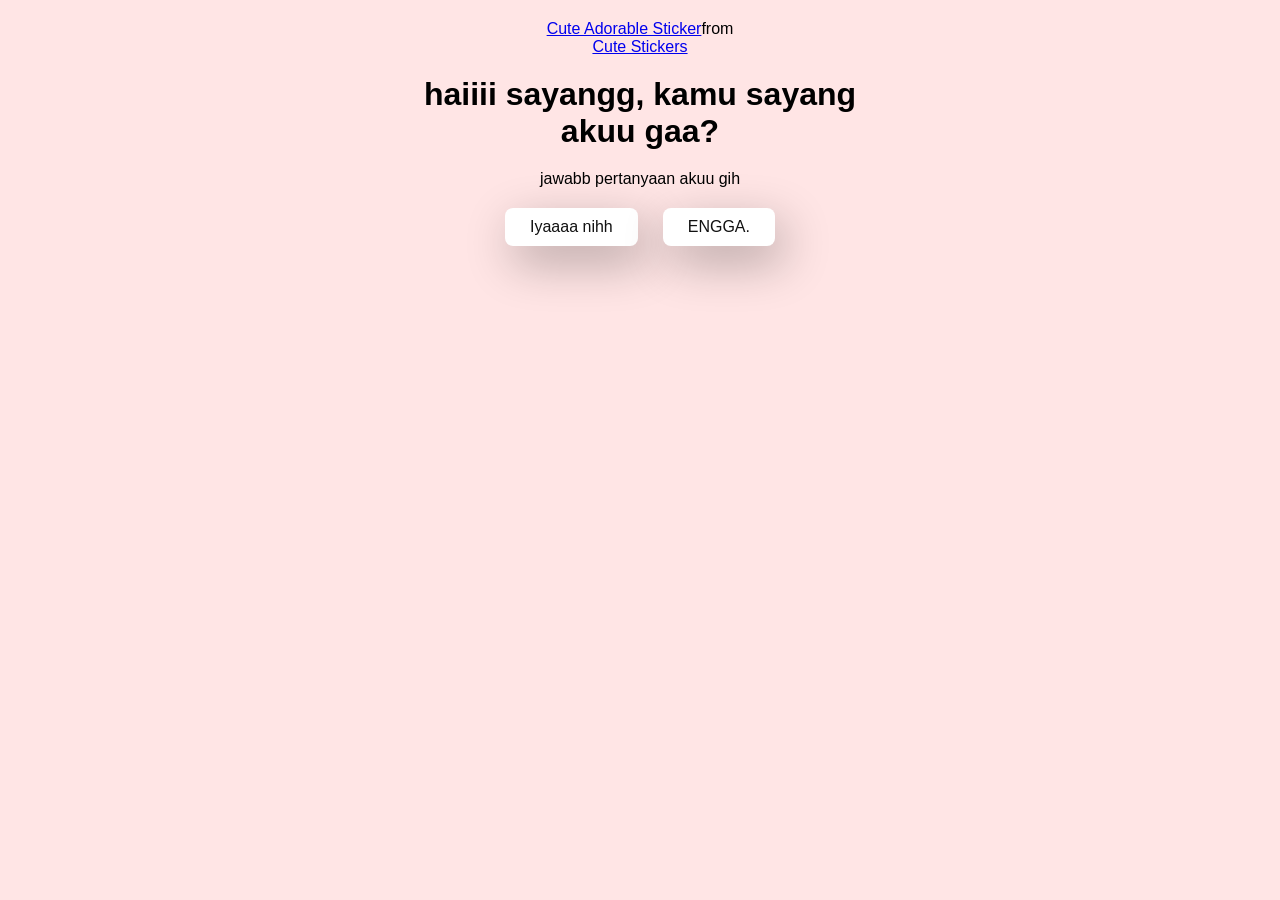
<file: index.html>
<!DOCTYPE html>
<html lang="en">
<head>
    <meta charset="UTF-8">
    <meta name="viewport" content="width=device-width, initial-scale=1.0">
    <title>For You my yaya</title>
    <link rel="stylesheet" href="style.css">
</head>
<body>
    <div class="container">
       <div class="tenor-gif-embed" data-postid="16366241" data-share-method="host" data-aspect-ratio="1.07383" data-width="100%"><a href="https://tenor.com/view/cute-adorable-please-come-on-really-gif-16366241">Cute Adorable Sticker</a>from <a href="https://tenor.com/search/cute-stickers">Cute Stickers</a></div> <script type="text/javascript" async src="https://tenor.com/embed.js"></script>
        <h1>haiiii sayangg, kamu sayang akuu gaa?</h1>
        <p>jawabb pertanyaan akuu gih</p>

        <div class="btn">
            <a href="yes.html">Iyaaaa nihh</a>
            <a href="no1.html">ENGGA.</a>
        </div>
    </div>

    <script src="script.js"></script>
</body>
</html>
</file>
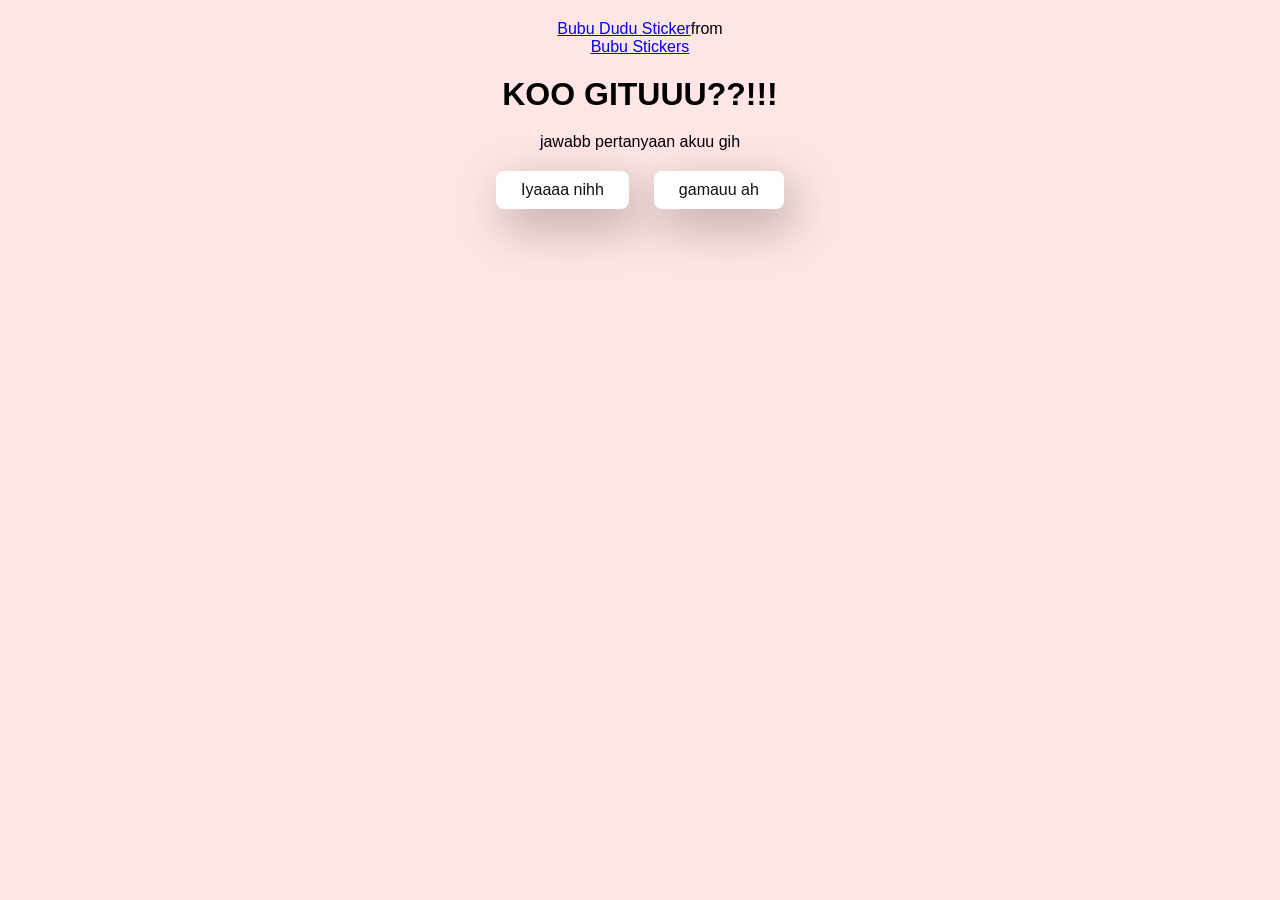
<file: no1.html>
<!DOCTYPE html>
<html lang="en">
<head>
    <meta charset="UTF-8">
    <meta name="viewport" content="width=device-width, initial-scale=1.0">
    <title>For You my yaya</title>
    <link rel="stylesheet" href="style.css">
</head>
<body>
    <div class="container">
        <div class="tenor-gif-embed" data-postid="2540091918952573833" data-share-method="host" data-aspect-ratio="0.75817" data-width="100%"><a href="https://tenor.com/view/bubu-dudu-bubu-dudu-motki-motki-bubu-gif-2540091918952573833">Bubu Dudu Sticker</a>from <a href="https://tenor.com/search/bubu-stickers">Bubu Stickers</a></div> <script type="text/javascript" async src="https://tenor.com/embed.js"></script>

        <h1>KOO GITUUU??!!!</h1>
        <p>jawabb pertanyaan akuu gih</p>

        <div class="btn">
            <a href="yes.html">Iyaaaa nihh</a>
            <a href="no2.html">gamauu ah</a>
        </div>
    </div>

    <script src="script.js"></script>
</body>
</html>
</file>
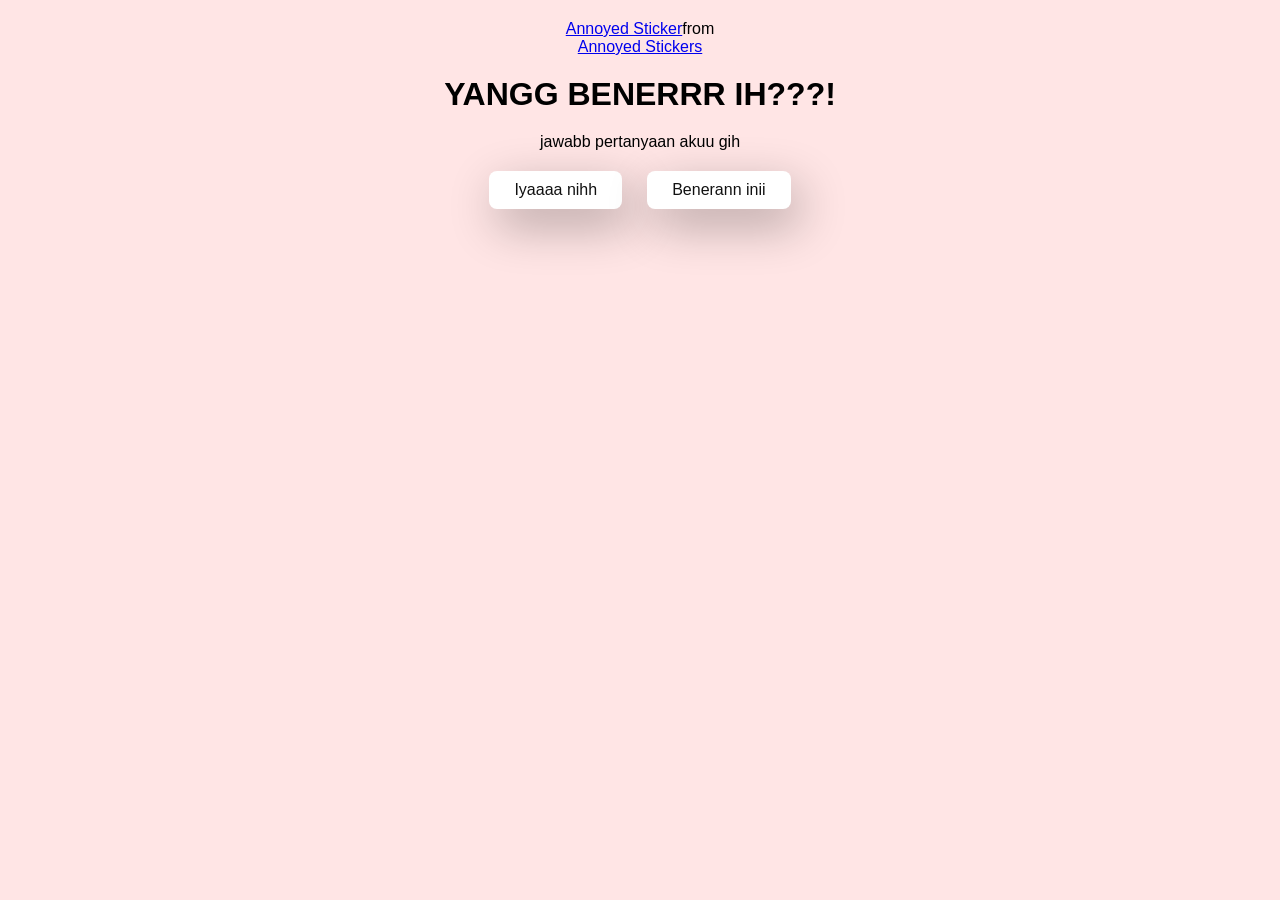
<file: no2.html>
<!DOCTYPE html>
<html lang="en">
<head>
    <meta charset="UTF-8">
    <meta name="viewport" content="width=device-width, initial-scale=1.0">
    <title>For You my yaya</title>
    <link rel="stylesheet" href="style.css">
</head>
<body>
    <div class="container">

        <div class="tenor-gif-embed" data-postid="3735062615122387244" data-share-method="host" data-aspect-ratio="0.993007" data-width="100%"><a href="https://tenor.com/view/annoyed-gif-3735062615122387244">Annoyed Sticker</a>from <a href="https://tenor.com/search/annoyed-stickers">Annoyed Stickers</a></div> <script type="text/javascript" async src="https://tenor.com/embed.js"></script>
        <h1>YANGG BENERRR IH???!</h1>
        <p>jawabb pertanyaan akuu gih</p>

        <div class="btn">
            <a href="yes.html">Iyaaaa nihh</a>
            <a href="no3.html">Benerann inii</a>
        </div>
    </div>

    <script src="script.js"></script>
</body>
</html>
</file>
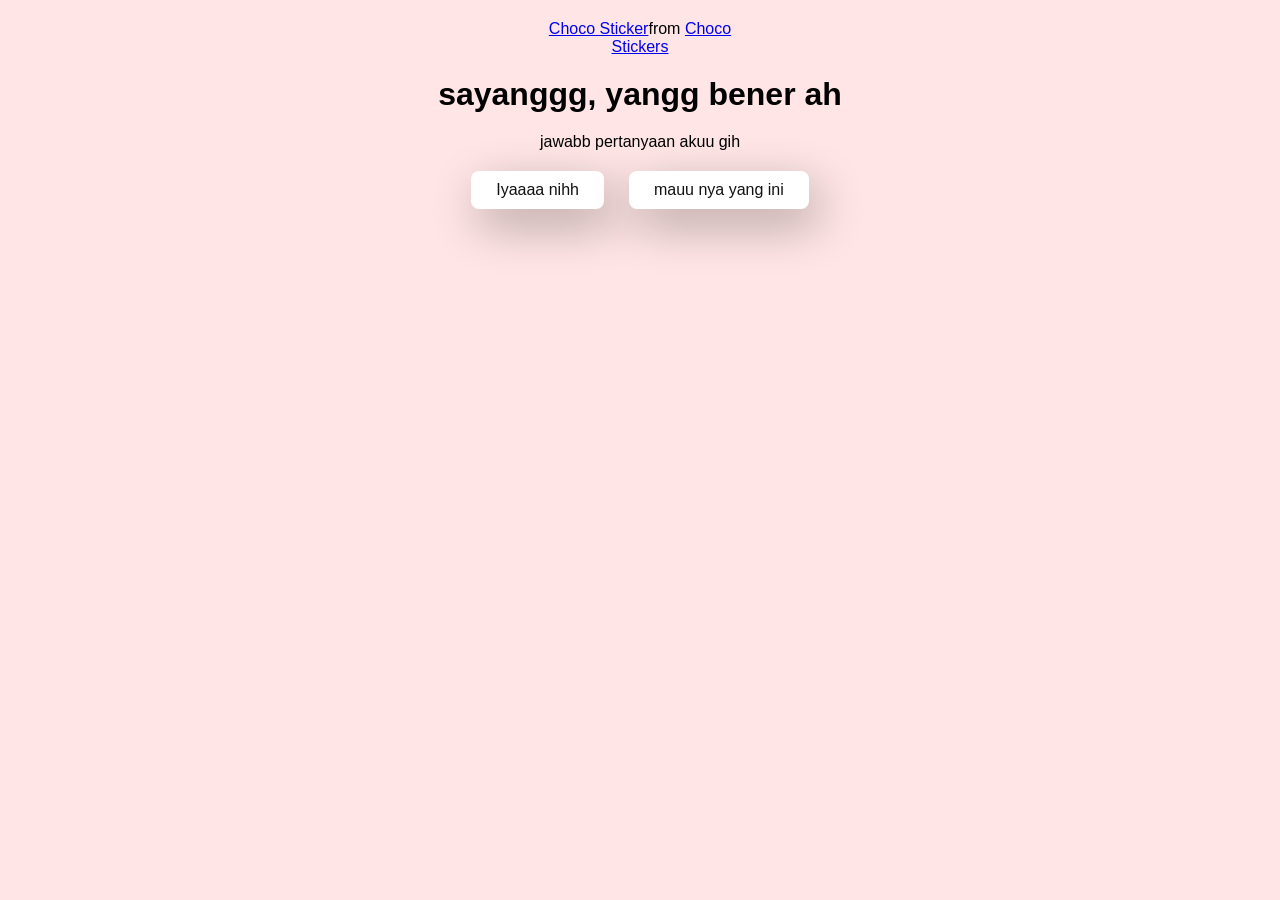
<file: no3.html>
<!DOCTYPE html>
<html lang="en">
<head>
    <meta charset="UTF-8">
    <meta name="viewport" content="width=device-width, initial-scale=1.0">
    <title>For You my yaya</title>
    <link rel="stylesheet" href="style.css">
</head>
<body>
    <div class="container">
        <div class="tenor-gif-embed" data-postid="12159461060308747901" data-share-method="host" data-aspect-ratio="1" data-width="100%"><a href="https://tenor.com/view/choco-gif-12159461060308747901">Choco Sticker</a>from <a href="https://tenor.com/search/choco-stickers">Choco Stickers</a></div> <script type="text/javascript" async src="https://tenor.com/embed.js"></script>
        <h1>sayanggg, yangg bener ah</h1>
        <p>jawabb pertanyaan akuu gih</p>

        <div class="btn">
            <a href="yes.html">Iyaaaa nihh</a>
            <a href="no4.html">mauu nya yang ini</a>
        </div>
    </div>

    <script src="script.js"></script>
</body>
</html>
</file>
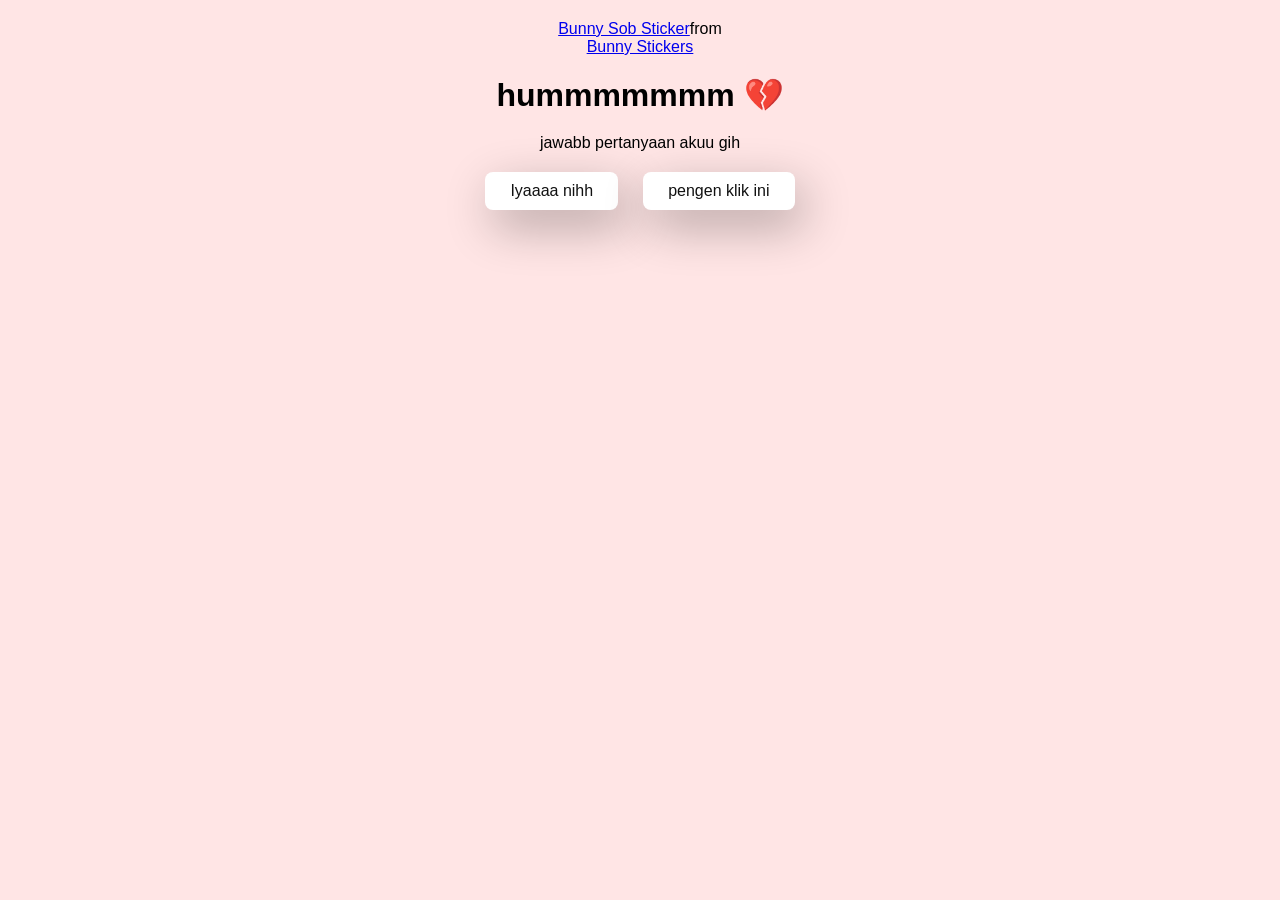
<file: no4.html>
<!DOCTYPE html>
<html lang="en">
<head>
    <meta charset="UTF-8">
    <meta name="viewport" content="width=device-width, initial-scale=1.0">
    <title>For You my yaya</title>
    <link rel="stylesheet" href="style.css">
</head>
<body>
    <div class="container">
        <div class="tenor-gif-embed" data-postid="6306840783110160659" data-share-method="host" data-aspect-ratio="0.93617" data-width="100%"><a href="https://tenor.com/view/bunny-sob-sobbing-cry-angry-gif-6306840783110160659">Bunny Sob Sticker</a>from <a href="https://tenor.com/search/bunny-stickers">Bunny Stickers</a></div> <script type="text/javascript" async src="https://tenor.com/embed.js"></script>
        <h1>hummmmmmm 💔</h1>
        <p>jawabb pertanyaan akuu gih</p>

        <div class="btn">
            <a href="yes.html">Iyaaaa nihh</a>
            <a href="#" id="move-random">pengen klik ini</a>
        </div>
    </div>

    <script src="script.js"></script>
</body>
</html>
</file>
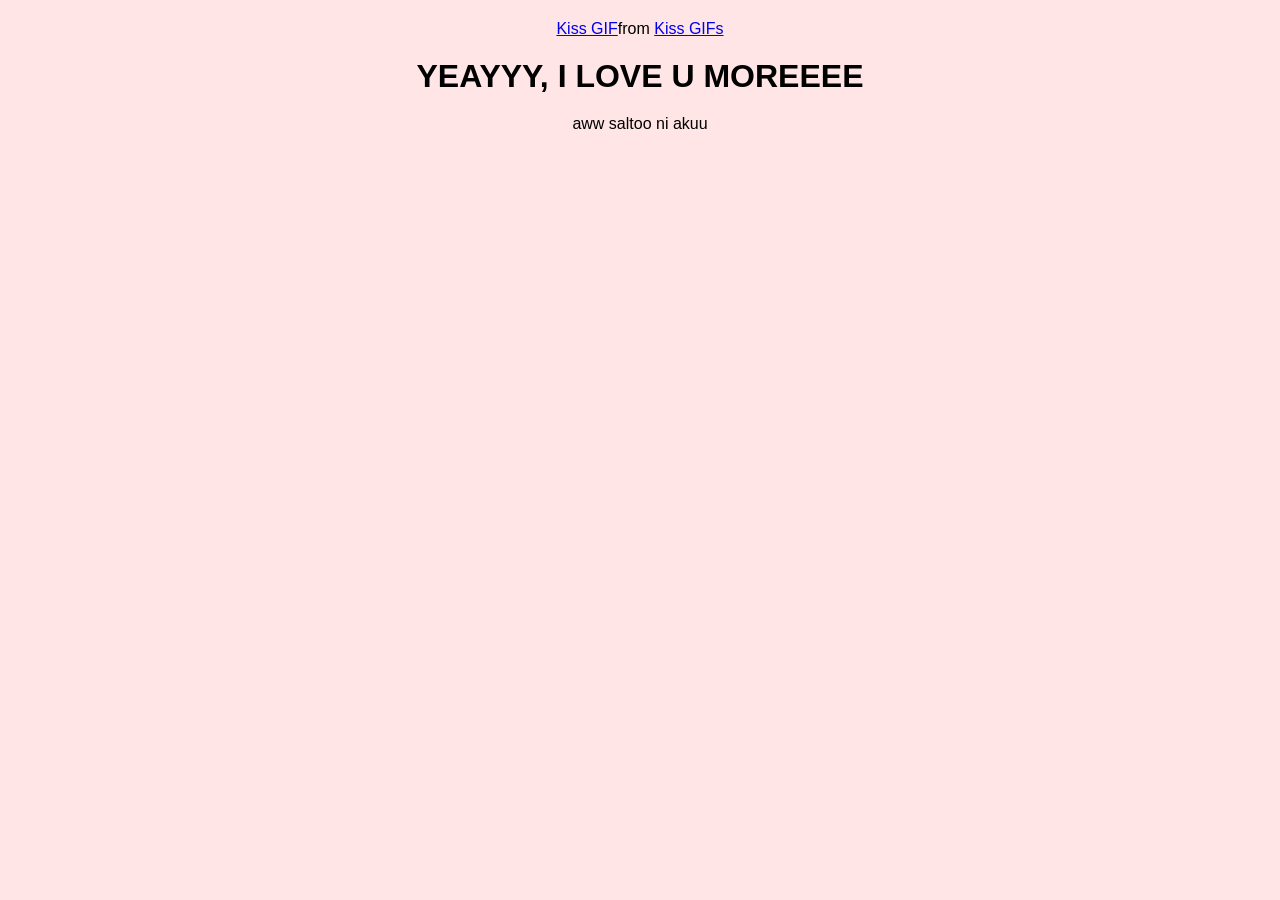
<file: yes.html>
<!DOCTYPE html>
<html lang="en">
<head>
    <meta charset="UTF-8">
    <meta name="viewport" content="width=device-width, initial-scale=1.0">
    <title>For You</title>
    <link rel="stylesheet" href="style.css">
</head>
<body>
    <div class="container">
        <div class="tenor-gif-embed" data-postid="7906153360895543880" data-share-method="host" data-aspect-ratio="1.19139" data-width="100%"><a href="https://tenor.com/view/kiss-gif-7906153360895543880">Kiss GIF</a>from <a href="https://tenor.com/search/kiss-gifs">Kiss GIFs</a></div> <script type="text/javascript" async src="https://tenor.com/embed.js"></script>

        <h1>YEAYYY, I LOVE U MOREEEE</h1>
        <p>aww saltoo ni akuu</p>

       
    </div>

    <script src="script.js"></script>
</body>
</html>
</file>
<file: style.css>
* {
    margin: 0;
    padding: 0;
    box-sizing: border-box;
    font-family: sans-serif;
}

body {
    width: 100%;
    min-height: 100vh;
    display: flex;
    justify-content: center;
    background-color: #ffe5e5;
}

.container {
    display: flex;
    flex-direction: column;
    text-align: center;
    align-items: center;
    gap: 20px;
    max-width: 500px;
    margin: 20px;
}

.container .tenor-gif-embed {
    max-width: 200px;
}

.container .btn {
    display: flex;
    gap: 25px;
}

.btn a {
    text-decoration: none;
    color: #111;
    background: #fff;
    padding: 10px 25px;
    border-radius: 8px;
    box-shadow: 0.5rem 1rem 3rem hsl(0, 0%, 0%, 0.3);
}
</file>
